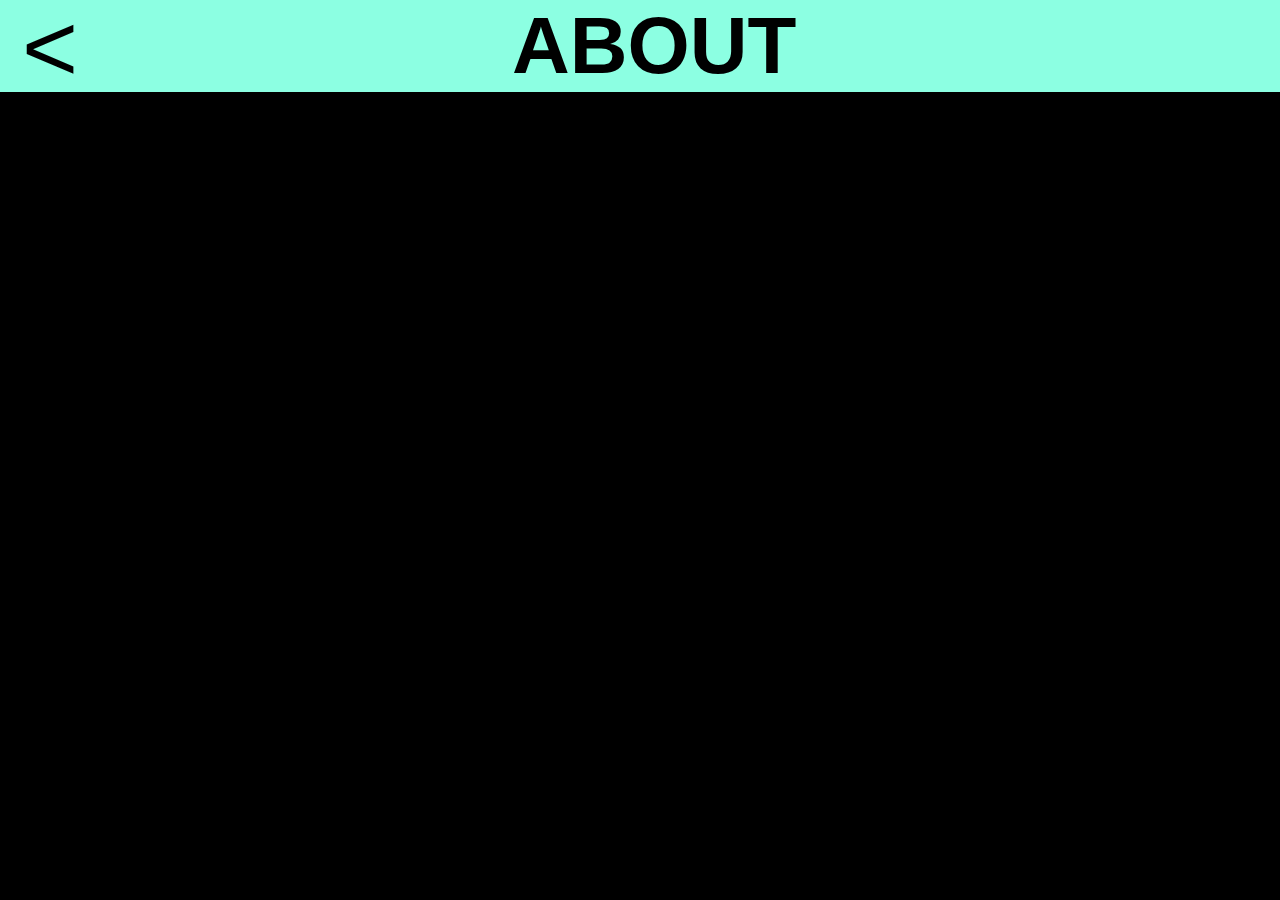
<file: About.html>
<!DOCTYPE html>
<html lang="en">
<head>
 <meta charset="UTF-8">
 <link rel="stylesheet" href="about.css">
 <meta http-equiv="X-UA-Compatible" content="IE=edge">
 <meta name="viewport" content="width=device-width, initial-scale=1.0">
 <title>About-Shreyansh Singh</title>
</head>
<body>

 <!-- About and Back -->

 <!-- How to make multiple elements in single line -->
 <div class="ak">
 <ul class="abac">  
  <li><a  class="s" href="index.html">< </a></li>
</ul>
<h1 id="am">ABOUT </h1>
</div>

</div>
</body>
</html>
</file>
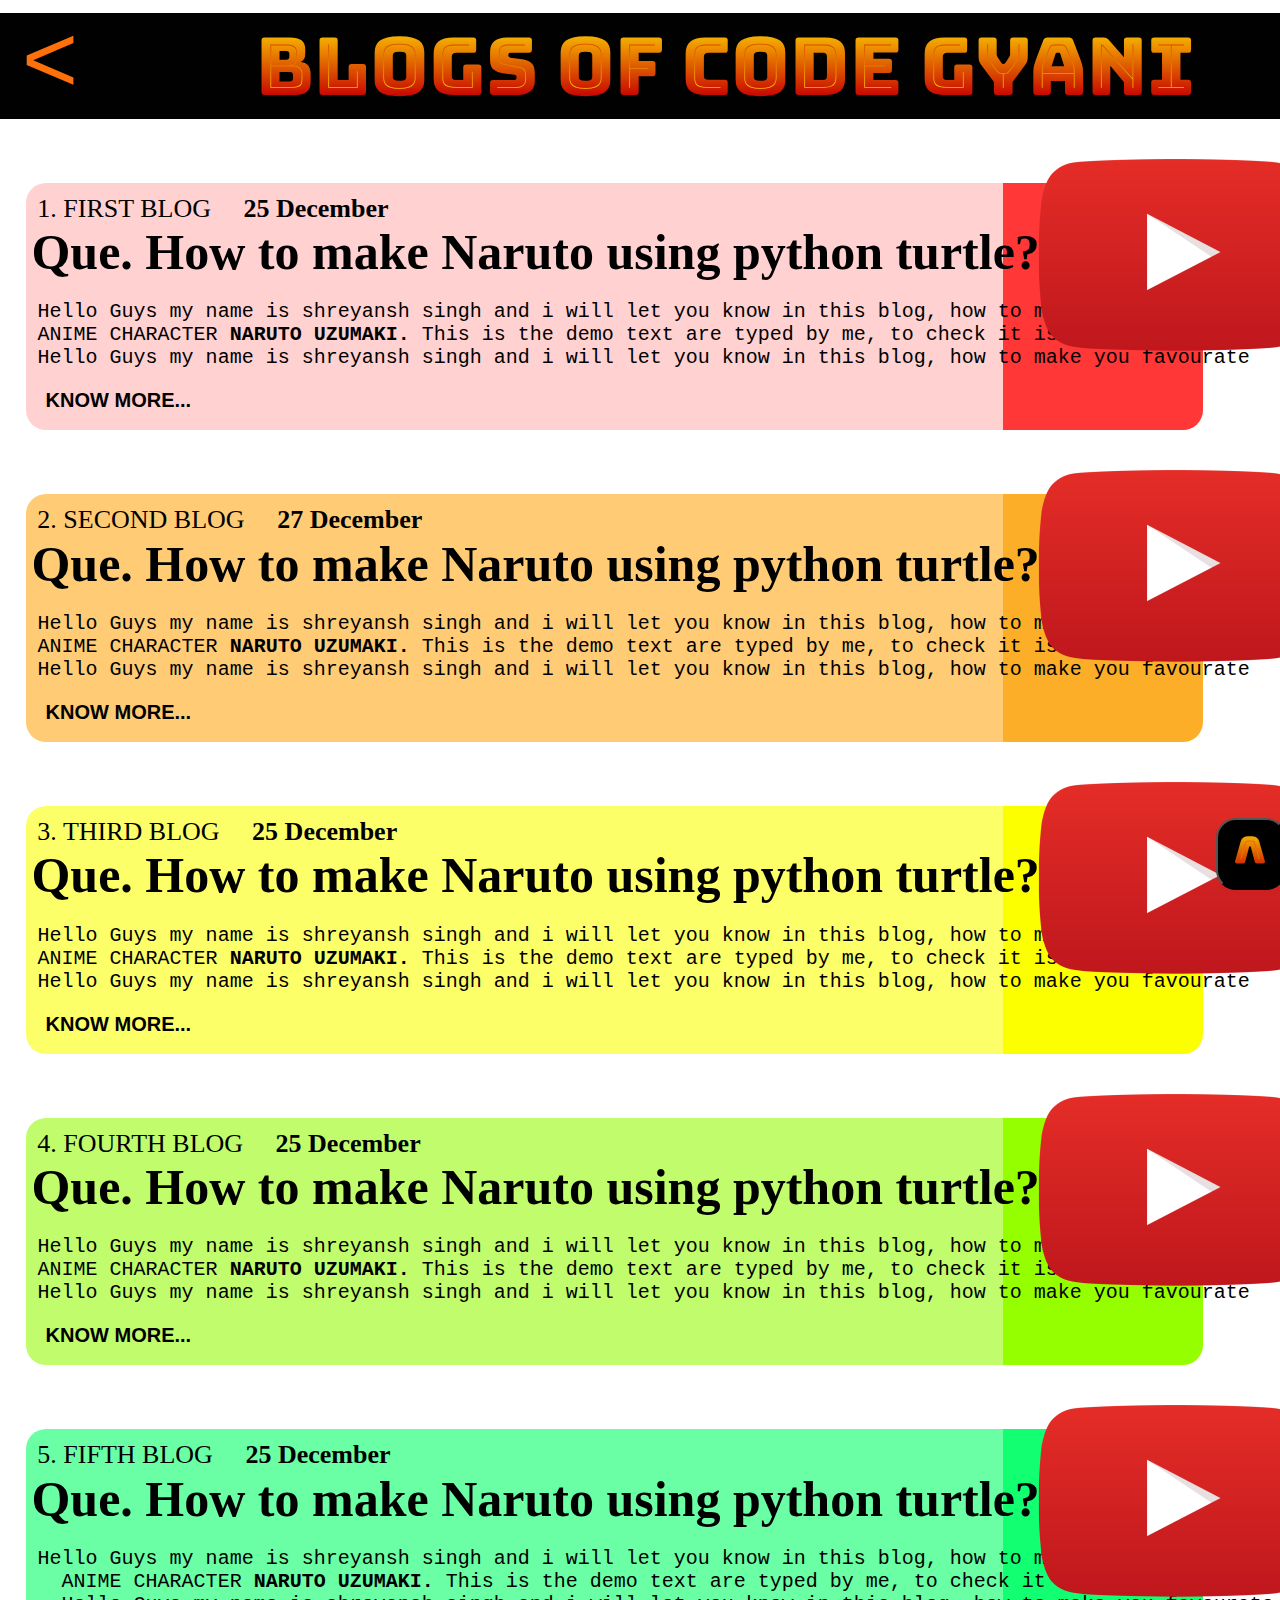
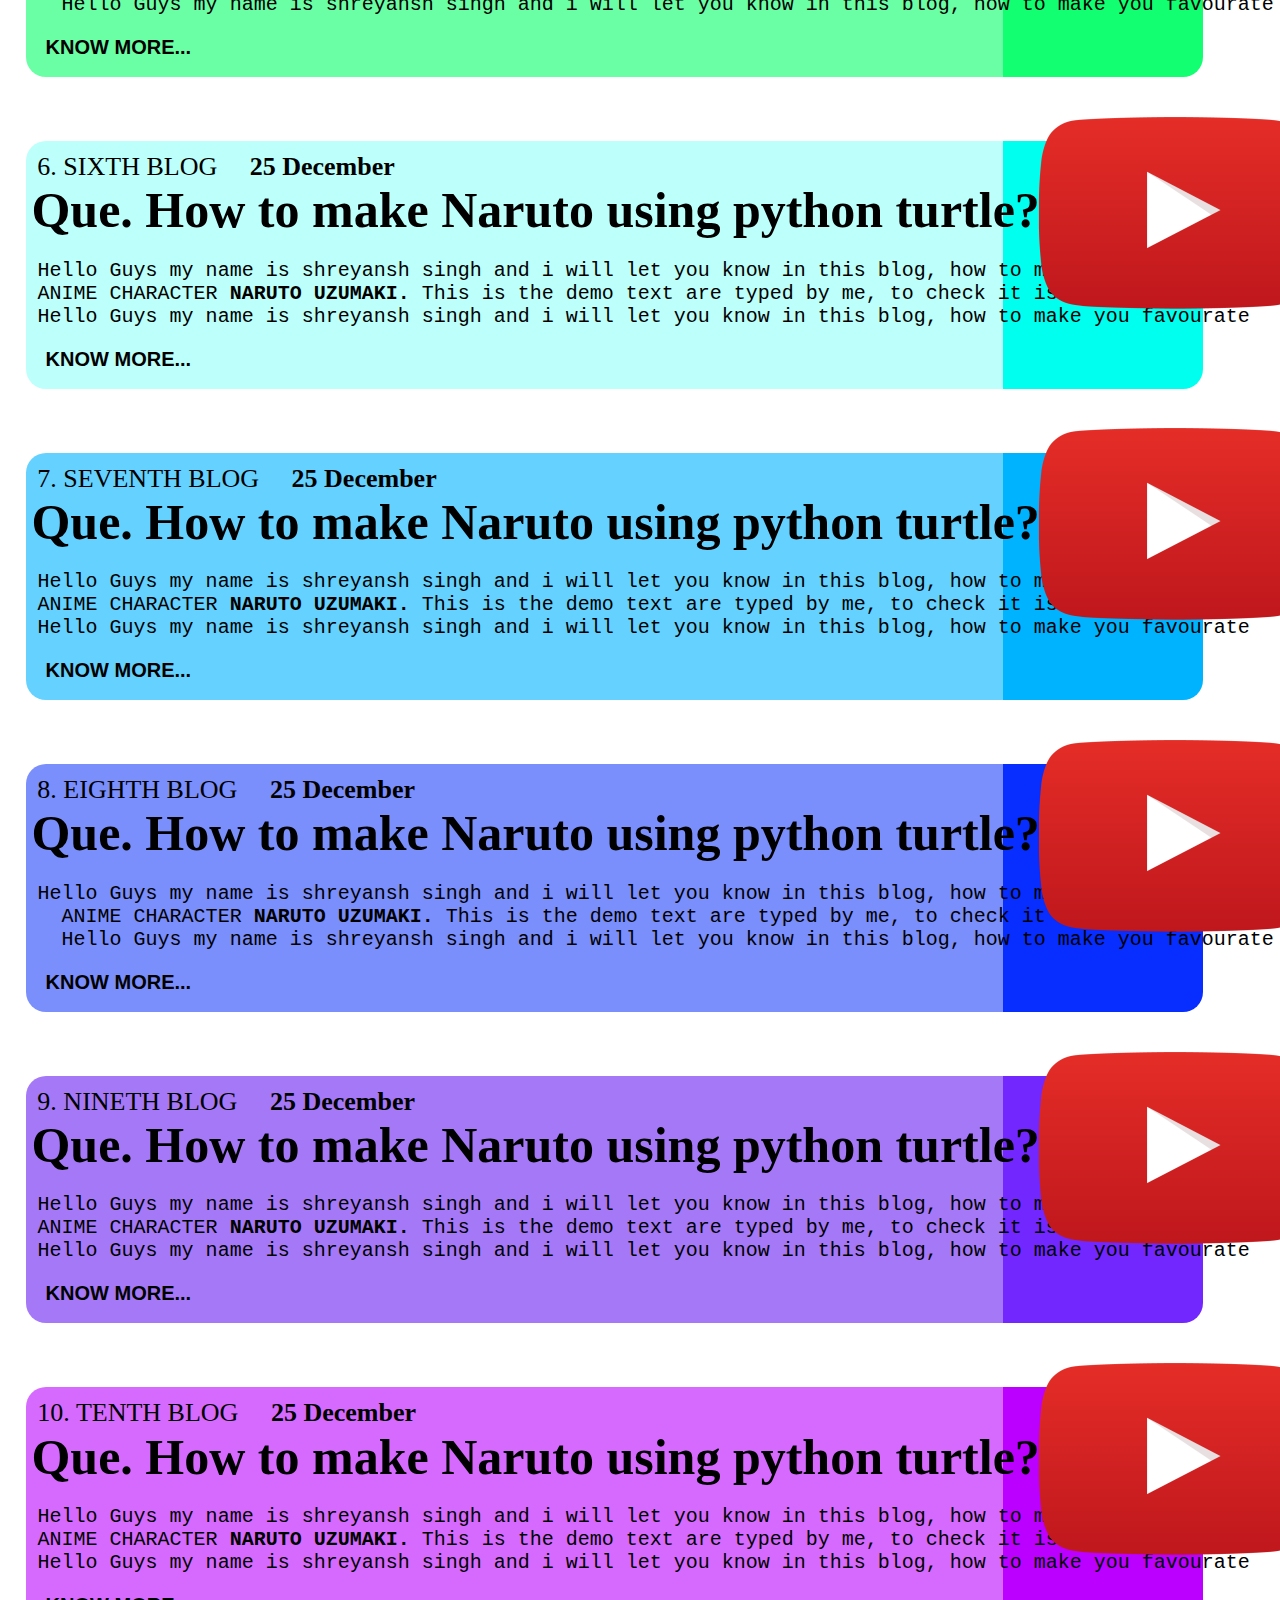
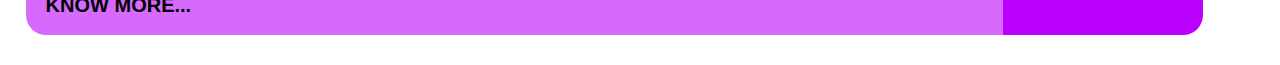
<file: blogs.html>
<!DOCTYPE html>
<html lang="en">
<head>
  <link href="https://fonts.googleapis.com/css2?family=Bungee+Spice&display=swap" rel="stylesheet">
  <link rel="stylesheet" href="https://fonts.googleapis.com/css2?family=Material+Symbols+Outlined:opsz,wght,FILL,GRAD@20..48,100..700,0..1,-50..200" />
 <link href="https://fonts.googleapis.com/css2?family=Bungee+Spice&display=swap" rel="stylesheet">
 <meta charset="UTF-8">
 <link rel="stylesheet" href="blogs.css">
 <meta http-equiv="X-UA-Compatible" content="IE=edge">
 <meta name="viewport" content="width=device-width, initial-scale=1.0">
 <title>About-Shreyansh Singh</title>
</head>
<body>

 <!-- About and Back -->

 <!-- How to make multiple elements in single line -->
 <div class="ak">
 <ul class="abac">  
  <li><a  class="s" href="index.html">< </a></li>
</ul>
<h1 id="am"> BLOGS OF CODE GYANI</h1>
</div>
</div>

<!-- up buttons -->
<button id="myBtn"><a href="#top" style="color: white" class="top">^ </a></button>


<!-- Newest blogs  -->


 
<!-- Blog 1 -->
<div class="bg1">
  <a href="index.html" id="links1">
  <pre id="nam1">1. FIRST BLOG     <b>25 December</b> </pre>
    <h4 id="head1">Que. How to make Naruto using python turtle??</h4>
    <pre class="desp1"> Hello Guys my name is shreyansh singh and i will let you know in this blog, how to make you favourate
 ANIME CHARACTER <b>NARUTO UZUMAKI.</b> This is the demo text are typed by me, to check it is working properly,  
 Hello Guys my name is shreyansh singh and i will let you know in this blog, how to make you favourate</pre>
    <a href="index.html" class="know1"> KNOW MORE...</a>  
  
 <a href="index.html"><img src="ut.png" alt="default" id="thu1" ></a>   
  </a>
  </div>



<!-- Blog 2 -->
<div class="bg2">
  <a href="index.html" id="links2">
  <pre id="nam2">2. SECOND BLOG     <b>27 December</b> </pre>
    <h4 id="head2">Que. How to make Naruto using python turtle??</h4>
    <pre class="desp2"> Hello Guys my name is shreyansh singh and i will let you know in this blog, how to make you favourate
 ANIME CHARACTER <b>NARUTO UZUMAKI.</b> This is the demo text are typed by me, to check it is working properly,  
 Hello Guys my name is shreyansh singh and i will let you know in this blog, how to make you favourate</pre>
    <a href="index.html" class="know2"> KNOW MORE...</a>  
  
 <a href="index.html"><img src="ut.png" alt="default" id="thu2" ></a>   
  </a>
  </div>



<!-- Blog 3 -->
<div class="bg3">
  <a href="index.html" id="links1">
  <pre id="nam1">3. THIRD BLOG     <b>25 December</b> </pre>
    <h4 id="head1">Que. How to make Naruto using python turtle??</h4>
    <pre class="desp1"> Hello Guys my name is shreyansh singh and i will let you know in this blog, how to make you favourate
 ANIME CHARACTER <b>NARUTO UZUMAKI.</b> This is the demo text are typed by me, to check it is working properly,  
 Hello Guys my name is shreyansh singh and i will let you know in this blog, how to make you favourate</pre>
    <a href="index.html" class="know1"> KNOW MORE...</a>  
  
 <a href="index.html"><img src="ut.png" alt="default" id="thu1" ></a>   
  </a>
  </div>



<!-- Blog 4 -->
<div class="bg4">
  <a href="index.html" id="links1">
  <pre id="nam1">4. FOURTH BLOG     <b>25 December</b> </pre>
    <h4 id="head1">Que. How to make Naruto using python turtle??</h4>
    <pre class="desp1"> Hello Guys my name is shreyansh singh and i will let you know in this blog, how to make you favourate
 ANIME CHARACTER <b>NARUTO UZUMAKI.</b> This is the demo text are typed by me, to check it is working properly,  
 Hello Guys my name is shreyansh singh and i will let you know in this blog, how to make you favourate</pre>
    <a href="index.html" class="know1"> KNOW MORE...</a>  
  
 <a href="index.html"><img src="ut.png" alt="default" id="thu1" ></a>   
  </a>
  </div>


  <!-- Blog 5 -->
  <div class="bg5">
    <a href="index.html" id="links1">
    <pre id="nam1">5. FIFTH BLOG     <b>25 December</b> </pre>
      <h4 id="head1">Que. How to make Naruto using python turtle??</h4>
      <pre class="desp1"> Hello Guys my name is shreyansh singh and i will let you know in this blog, how to make you favourate
   ANIME CHARACTER <b>NARUTO UZUMAKI.</b> This is the demo text are typed by me, to check it is working properly,  
   Hello Guys my name is shreyansh singh and i will let you know in this blog, how to make you favourate</pre>
      <a href="index.html" class="know1"> KNOW MORE...</a>  
    
   <a href="index.html"><img src="ut.png" alt="default" id="thu1" ></a>   
    </a>
    </div>

<!-- Blog 6 -->
<div class="bg6">
  <a href="index.html" id="links1">
  <pre id="nam1">6. SIXTH BLOG     <b>25 December</b> </pre>
    <h4 id="head1">Que. How to make Naruto using python turtle??</h4>
    <pre class="desp1"> Hello Guys my name is shreyansh singh and i will let you know in this blog, how to make you favourate
 ANIME CHARACTER <b>NARUTO UZUMAKI.</b> This is the demo text are typed by me, to check it is working properly,  
 Hello Guys my name is shreyansh singh and i will let you know in this blog, how to make you favourate</pre>
    <a href="index.html" class="know1"> KNOW MORE...</a>  
  
 <a href="index.html"><img src="ut.png" alt="default" id="thu1" ></a>   
  </a>
  </div>

<!-- Blog 7 -->
<div class="bg7">
  <a href="index.html" id="links1">
  <pre id="nam1">7. SEVENTH BLOG     <b>25 December</b> </pre>
    <h4 id="head1">Que. How to make Naruto using python turtle??</h4>
    <pre class="desp1"> Hello Guys my name is shreyansh singh and i will let you know in this blog, how to make you favourate
 ANIME CHARACTER <b>NARUTO UZUMAKI.</b> This is the demo text are typed by me, to check it is working properly,  
 Hello Guys my name is shreyansh singh and i will let you know in this blog, how to make you favourate</pre>
    <a href="index.html" class="know1"> KNOW MORE...</a>  
  
 <a href="index.html"><img src="ut.png" alt="default" id="thu1" ></a>   
  </a>
  </div>


  <!-- Blog 8 -->
  <div class="bg8">
    <a href="index.html" id="links1">
    <pre id="nam1">8. EIGHTH BLOG     <b>25 December</b> </pre>
      <h4 id="head1">Que. How to make Naruto using python turtle??</h4>
      <pre class="desp1"> Hello Guys my name is shreyansh singh and i will let you know in this blog, how to make you favourate
   ANIME CHARACTER <b>NARUTO UZUMAKI.</b> This is the demo text are typed by me, to check it is working properly,  
   Hello Guys my name is shreyansh singh and i will let you know in this blog, how to make you favourate</pre>
      <a href="index.html" class="know1"> KNOW MORE...</a>  
    
   <a href="index.html"><img src="ut.png" alt="default" id="thu1" ></a>   
    </a>
    </div>

<!-- Blog 9 -->
<div class="bg9">
  <a href="index.html" id="links1">
  <pre id="nam1">9. NINETH BLOG     <b>25 December</b> </pre>
    <h4 id="head1">Que. How to make Naruto using python turtle??</h4>
    <pre class="desp1"> Hello Guys my name is shreyansh singh and i will let you know in this blog, how to make you favourate
 ANIME CHARACTER <b>NARUTO UZUMAKI.</b> This is the demo text are typed by me, to check it is working properly,  
 Hello Guys my name is shreyansh singh and i will let you know in this blog, how to make you favourate</pre>
    <a href="index.html" class="know1"> KNOW MORE...</a>  
  
 <a href="index.html"><img src="ut.png" alt="default" id="thu1" ></a>   
  </a>
  </div>

<!-- Blog 10 -->
<div class="bg10">
  <a href="index.html" id="links1">
  <pre id="nam1">10. TENTH BLOG     <b>25 December</b> </pre>
    <h4 id="head1">Que. How to make Naruto using python turtle??</h4>
    <pre class="desp1"> Hello Guys my name is shreyansh singh and i will let you know in this blog, how to make you favourate
 ANIME CHARACTER <b>NARUTO UZUMAKI.</b> This is the demo text are typed by me, to check it is working properly,  
 Hello Guys my name is shreyansh singh and i will let you know in this blog, how to make you favourate</pre>
    <a href="index.html" class="know1"> KNOW MORE...</a>  
  
 <a href="index.html"><img src="ut.png" alt="default" id="thu1" ></a>   
  </a>
  </div>

</body>
</html>
</file>
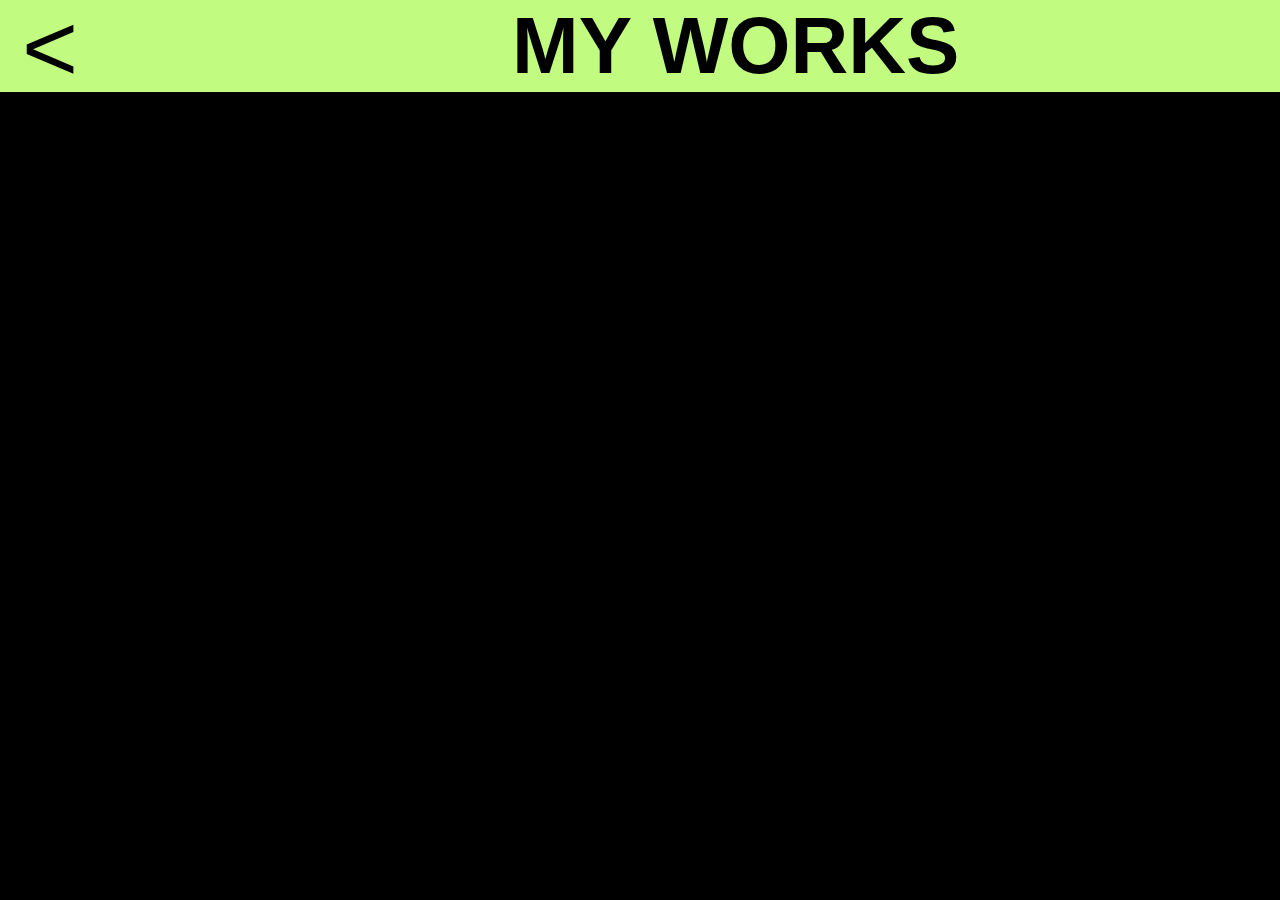
<file: Myworks.html>
<!DOCTYPE html>
<html lang="en">
<head>
 <meta charset="UTF-8">
 <link rel="stylesheet" href="Myworks.css">
 <meta http-equiv="X-UA-Compatible" content="IE=edge">
 <meta name="viewport" content="width=device-width, initial-scale=1.0">
 <title>About-Shreyansh Singh</title>
</head>
<body>

 <!-- About and Back -->

 <!-- How to make multiple elements in single line -->
 <div class="ak">
 <ul class="abac">  
  <li><a  class="s" href="index.html">< </a></li>
</ul>
<h1 id="am">MY WORKS </h1>
</div>

</div>
</body>
</html>
</file>
<file: about.css>
body{
 margin: 0%;
 background-color: rgb(0, 0, 0);
 font-family: Helvetica;
 }
 li {
  float: left;
  padding: 14px 46px;
  overflow: hidden;      /*used to remove the badge from the list */
  color: aliceblue;
 
 }
 
 /* for back */
 .s{
  font-family: Impact, Haettenschweiler, 'Arial Narrow Bold', sans-serif;
 
  display: block;
  color: rgb(0, 0, 0);
  text-decoration: none;
 }
 
 .s:hover{
 color: rgb(29, 29, 29);
  font-weight: bold;
  position: initial;
 }
 
 #am{
  margin: 0%;
  color: rgb(0, 0, 0);
 margin-left: 40%;
 font-size: 500%;
 }
 
 .ak{
 background: rgb(140, 255, 226);
 
 }
 .abac{
  position: fixed;
 margin-top: -1.65%;
 margin-left: -5%;
  font-size: 600%;
  color: rgb(0, 0, 0);
 }
</file>
<file: blogs.css>
body{
 margin: 0%;
 overflow-x: hidden;
 }
 
 li {
  float: left;
  padding: 14px 46px;
  overflow: hidden;      /*used to remove the badge from the list */
  color: aliceblue;
 
 }
 
 /* for back */
 .s{
  font-family: Impact, Haettenschweiler, 'Arial Narrow Bold', sans-serif;
 margin-top: -40%;
  display: block;
  color: rgb(255, 112, 10);
  text-decoration: none;
 }
 
 .s:hover{
 color: rgb(255, 255, 255);
  font-weight: bolder;
  position: initial;
 }
 
 #am{
  font-family: 'Bungee Spice', cursive;
  margin: 0%;
 margin-left:20%;
 font-size: 500%;
 }
 
 .ak{
  font-family: "Sofia", sans-serif;
 background:rgb(1, 1, 1);
 
 }
 .abac{
 margin-top: -6.5%;
 margin-left: -5%;
  font-size: 600%;
  color: rgb(0, 0, 0);
 }
 #myBtn {
  font-family: 'Bungee Spice', cursive;
 text-decoration: none;
  position: fixed;
  bottom: 10px;
  float: right;
  right: 35%;
  left: 95%;
  max-width: 70px;
  width: 70%;
  font-size: 50px;
  background: black;
  border-radius: 20px;
}
#myBtn:hover {
  background-color: #ffffff;
}
.top{
  text-decoration: none;
}




 /* first blog */
 .bg1{
  letter-spacing: 0px;
  font-family: Arial, Helvetica, sans-serif;
  border-radius: 20px;
  margin-top: 5%;
  margin-right: 6%;
  margin-left: 2%;
  background: rgb(255,209,209);
background: linear-gradient(90deg, rgba(255,209,209,1) 83%, rgb(255, 55, 55) 73%);
  color: white;
 }
#nam1{
 margin-left: 1%;
 margin-bottom: 7%;
 font-family: Gabriola;
 font-size: 26px;
 color: rgb(0, 0, 0);
line-height: 2;
 font-weight: 5px;

}
#head1{
 font-family: Franklin Gothic Medium;
 text-decoration: none;
 font-size: 50px;
 color: rgb(0, 0, 0);
 margin-top: -8%;

 margin-left: 0.5%;
}

#links1{
  text-decoration: none;
}

.desp1{

 font-size: 20px;
 color: black;
 margin-top: -4%;
}
#thu1{
  margin-bottom: 1%;
 margin-top: -35%;
 margin-left: 84%;
}
.know1{
  text-decoration: none;
  font-family: Haettenschweiler, 'Arial Narrow Bold', sans-serif;
  color: black;
  font-weight: bolder;
  font-size: 20px;
  margin-left: 20px;
}

 /* Second blog */
 .bg2{
  letter-spacing: 0px;
  font-family: Arial, Helvetica, sans-serif;
  border-radius: 20px;
  margin-top: 5%;
  margin-right: 6%;
  margin-left: 2%;
  background: rgb(255,209,209);
background: linear-gradient(90deg, rgb(255, 204, 117) 83%, rgb(252, 174, 40) 73%);
  color: white;
 }
#nam2{
 margin-left: 1%;
 margin-bottom: 7%;
 font-family: Gabriola;
 font-size: 26px;
 color: rgb(0, 0, 0);
line-height: 2;
 font-weight: 5px;

}
#head2{
 font-family: Franklin Gothic Medium;
 text-decoration: none;
 font-size: 50px;
 color: rgb(0, 0, 0);
 margin-top: -8%;

 margin-left: 0.5%;
}

#links2{
  text-decoration: none;
}

.desp2{

 font-size: 20px;
 color: black;
 margin-top: -4%;
}
#thu2{
  margin-bottom: 1%;
 margin-top: -35%;
 margin-left: 84%;
}
.know2{
  text-decoration: none;
  font-family: Haettenschweiler, 'Arial Narrow Bold', sans-serif;
  color: black;
  font-weight: bolder;
  font-size: 20px;
  margin-left: 20px;
}


/* Blog 3 */
.bg3{
  letter-spacing: 0px;
  font-family: Arial, Helvetica, sans-serif;
  border-radius: 20px;
  margin-top: 5%;
  margin-right: 6%;
  margin-left: 2%;
  background: rgb(255,209,209);
background: linear-gradient(90deg, rgb(253, 255, 105) 83%, rgb(251, 255, 0) 73%);
  color: white;
 }

 /* Blog 4 */
 .bg4{
  letter-spacing: 0px;
  font-family: Arial, Helvetica, sans-serif;
  border-radius: 20px;
  margin-top: 5%;
  margin-right: 6%;
  margin-left: 2%;
  background: rgb(255,209,209);
background: linear-gradient(90deg, rgb(192, 252, 107) 83%, rgb(149, 255, 0) 73%);
  color: white;
 }

/* Blog 5 */
.bg5{
  letter-spacing: 0px;
  font-family: Arial, Helvetica, sans-serif;
  border-radius: 20px;
  margin-top: 5%;
  margin-right: 6%;
  margin-left: 2%;
  background: rgb(255,209,209);
background: linear-gradient(90deg, rgb(106, 254, 165) 83%, rgb(17, 255, 112) 73%);
  color: white;
 }

 /* Blog 6 */
.bg6{
  letter-spacing: 0px;
  font-family: Arial, Helvetica, sans-serif;
  border-radius: 20px;
  margin-top: 5%;
  margin-right: 6%;  
  margin-left: 2%;
  background: rgb(255,209,209);
background: linear-gradient(90deg,  rgb(188, 255, 251) 83%, rgb(0, 255, 238) 73%);
  color: white;
 }

 /* Blog 7*/
.bg7{
  letter-spacing: 0px;
  font-family: Arial, Helvetica, sans-serif;
  border-radius: 20px;
  margin-top: 5%;
  margin-right: 6%;
  margin-left: 2%;
  background: rgb(255,209,209);
background: linear-gradient(90deg, rgb(100, 209, 255)  83%, rgb(0, 179, 255) 73%);
  color: white;
 }

 /* Blog 8 */
.bg8{
  letter-spacing: 0px;
  font-family: Arial, Helvetica, sans-serif;
  border-radius: 20px;
  margin-top: 5%;
  margin-right: 6%;
  margin-left: 2%;
  background: rgb(255,209,209);
background: linear-gradient(90deg, rgb(122, 142, 252) 83%, rgb(8, 45, 255) 73%);
  color: white;
 }

 /* Blog 9 */
.bg9{
  letter-spacing: 0px;
  font-family: Arial, Helvetica, sans-serif;
  border-radius: 20px;
  margin-top: 5%;
  margin-right: 6%;
  margin-left: 2%;
  background: rgb(255,209,209);
background: linear-gradient(90deg, rgb(164, 120, 247) 83%, rgb(115, 39, 255) 73%);
  color: white;
 }

 /* Blog 10 */
.bg10{
  letter-spacing: 0px;
  font-family: Arial, Helvetica, sans-serif;
  border-radius: 20px;
  margin-top: 5%;
  margin-right: 6%;
  margin-left: 2%;
  background: rgb(255,209,209);
background: linear-gradient(90deg, rgb(214, 106, 254) 83%, rgb(187, 0, 255) 73%);
  color: white;
 }
</file>
<file: Myworks.css>
body{
 margin: 0%;
 background-color: rgb(0, 0, 0);
 font-family: Helvetica;
 }
 li {
  float: left;
  padding: 14px 46px;
  overflow: hidden;      /*used to remove the badge from the list */
  color: aliceblue;
 
 }
 
 /* for back */
 .s{
  font-family: Impact, Haettenschweiler, 'Arial Narrow Bold', sans-serif;
 
  display: block;
  color: rgb(0, 0, 0);
  text-decoration: none;
 }
 
 .s:hover{
 color: rgb(29, 29, 29);
  font-weight: bold;
  position: initial;
 }
 
 #am{
  margin: 0%;
  color: rgb(0, 0, 0);
 margin-left: 40%;
 font-size: 500%;
 }
 
 .ak{
 background: rgb(193, 251, 128);
 
 }
 .abac{
  position: fixed;
 margin-top: -1.65%;
 margin-left: -5%;
  font-size: 600%;
  color: rgb(0, 0, 0);
 }
</file>
